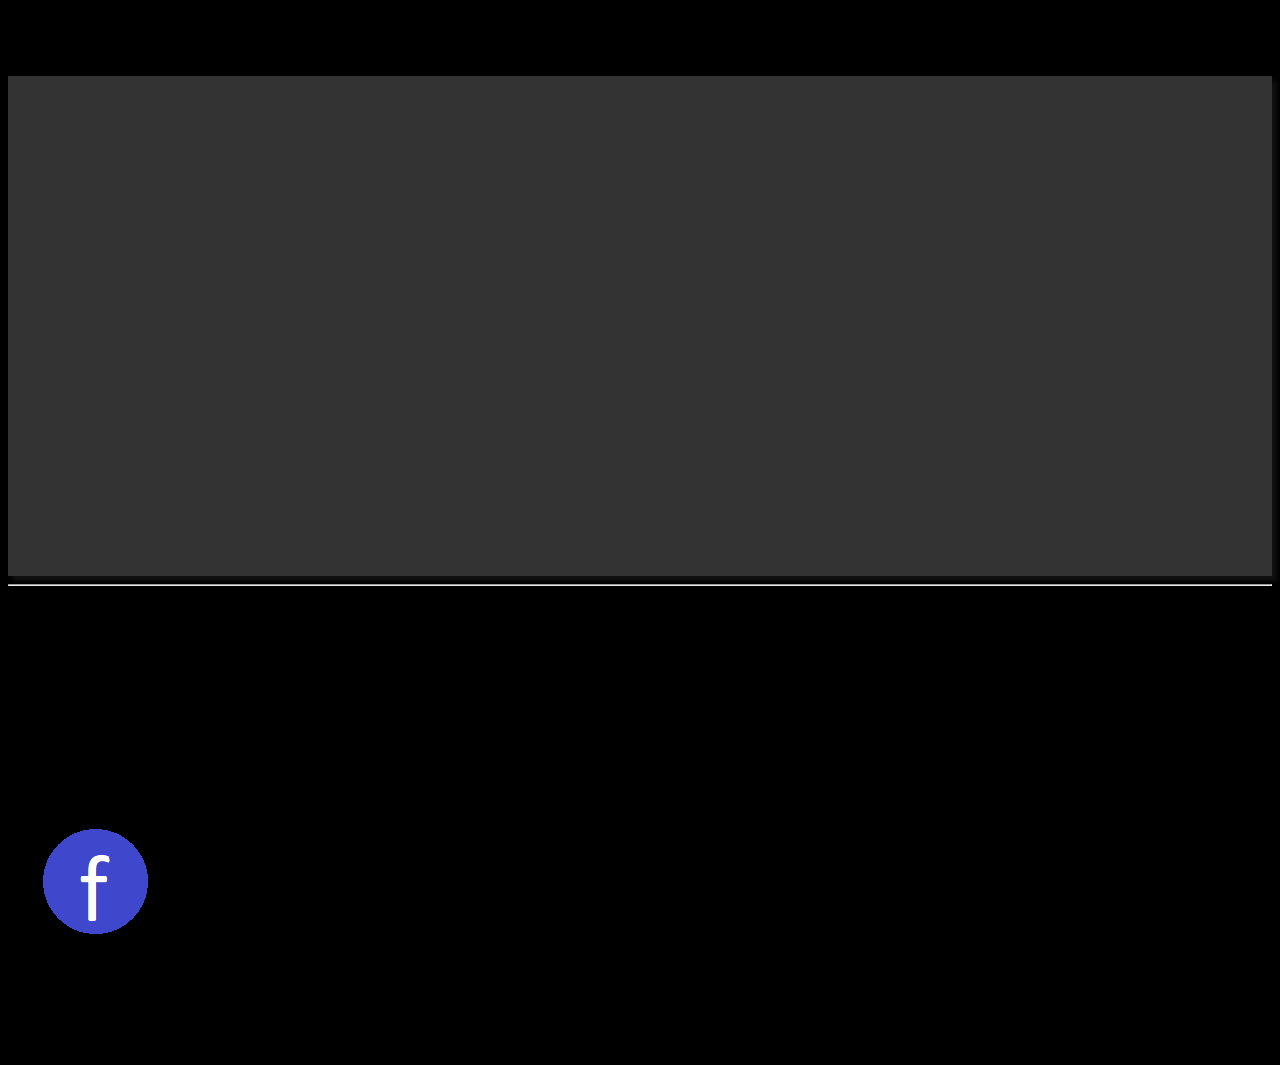
<file: index.html>
<html lang="en">
<head>
    <meta charset="UTF-8">
    <meta http-equiv="X-UA-Compatible" content="IE=edge">
    <meta name="viewport" content="width=device-width, initial-scale=1.0">
    <title>kevin-site</title>
    <link rel="stylesheet" href="styles.css">
</head>
<body>
    <div class="nav">
        <ul>
            <li><a href="#c" class="active">Home</a></li>
            <li><a href="#contact">Contact</a></li>
        </ul>
    </div>
    <div class="maindiv">
        
        <div class="intro">
            <img src="img4.png" alt="">
             <div class="txt">
            <h2 class="them">Hello <span class="spn"> World!</span></h2>
            <p class="pclass">My name is kevin okem, a front end web developer and graphic designer... <br>
                </p>
                <br><br>
                <a class="atag" href="learn.html">Learn More</a>
            </div>
                
      </div>
        
   
     
    
</div>
<hr>
<section id="contact">
    <p class="ht">Contact <span class="me"> me</span>
        <p class="wri">
            You can visit any of my social media handles. Below are the <br>
            available social media handles.
            or whatsapp-09139113986
        </p>
 <img src="facebook.png" alt="">
 <img class="twt" src="twitter.png" alt="">
 <img class="ins" src="insta1.jpg" alt=""><br><br>
        

</section>
    
</body>
</html>
</file>
<file: styles.css>
.spn{
    color: #ff2562;
}
.them{
    font-size: 3em;
}
.ht{
    font-size: 3em;
    text-align: center;
    animation: fade-in 0.5s ease-in forwards;
animation-delay: 1.5s;
opacity: 0;
}
.me{
    color:#ff2562 ;
    font-size: 1.5em;
    animation: fade-in 0.5s ease-in forwards;
animation-delay: 1.8s;
opacity: 0;
}
.wri{
    text-align: center;
    font-size: 1.2em;
    animation: fade-in 0.5s ease-in forwards;
animation-delay: 1.5s;
opacity: 0;
}

.pclass{
    font-size: 1.5em;
}

.ins{
  border-radius: 50%;
  height: 100px;
  margin-left: 30em;
  animation: fade-in 0.5s ease-in forwards;
animation-delay: 1.8s;
opacity: 0;
}
.twt{
  border-radius: 10px;
  height: 100px;
  margin-left: 25em;
  animation: fade-in 0.5s ease-in forwards;
animation-delay: 1.8s;
opacity: 0;
}
 .maindiv{
  background: #333;
  box-shadow: 5px 5px 5px #111;


       }
body{
  color: azure;
  font-family: Arial, Helvetica, sans-serif;
  background: #000;
}
.intro{
  display: flex;
  animation: left-in 0.5s ease-in forwards;
animation-delay: 0.8s;
opacity: 0;
}
.intro img{
 border-radius: 50%;
 height: 500px;
}
.txt{
  margin-left: 4em;
}
.nav{

display: inline-flex;
border-left: 5px solid #ff2562;
animation: left-in 0.5s ease-in forwards;
animation-delay: 0s;
opacity: 0;

}
.nav li{
list-style: none;

}
.nav li a{
text-decoration: none;
color: #999;
margin-right: 30px;
font-size: 0.9em;
text-transform: uppercase;
font-weight: 700;

}
.nav li a.active,
.nav li a:hover{
color: #ff2562;
}
.atag{
margin-left: 10em;  
display: inline-flex;
padding: 15px 30px;
margin-top: 20px;
background: #ff2562;
color: #fff;
text-decoration: none;
text-transform: uppercase;
font-size: 0.95em;
font-weight: 700;
letter-spacing: 2px;

}
@keyframes fade-in{
0%{
  opacity: 0;
}
100%{
  opacity: 1;
}
}
@keyframes left-in{
0%{
   transform: translatex(-200px);
   opacity: 0;
}

100%{
   transform: translatex(0px);
   opacity: 1;
}
}
</file>
